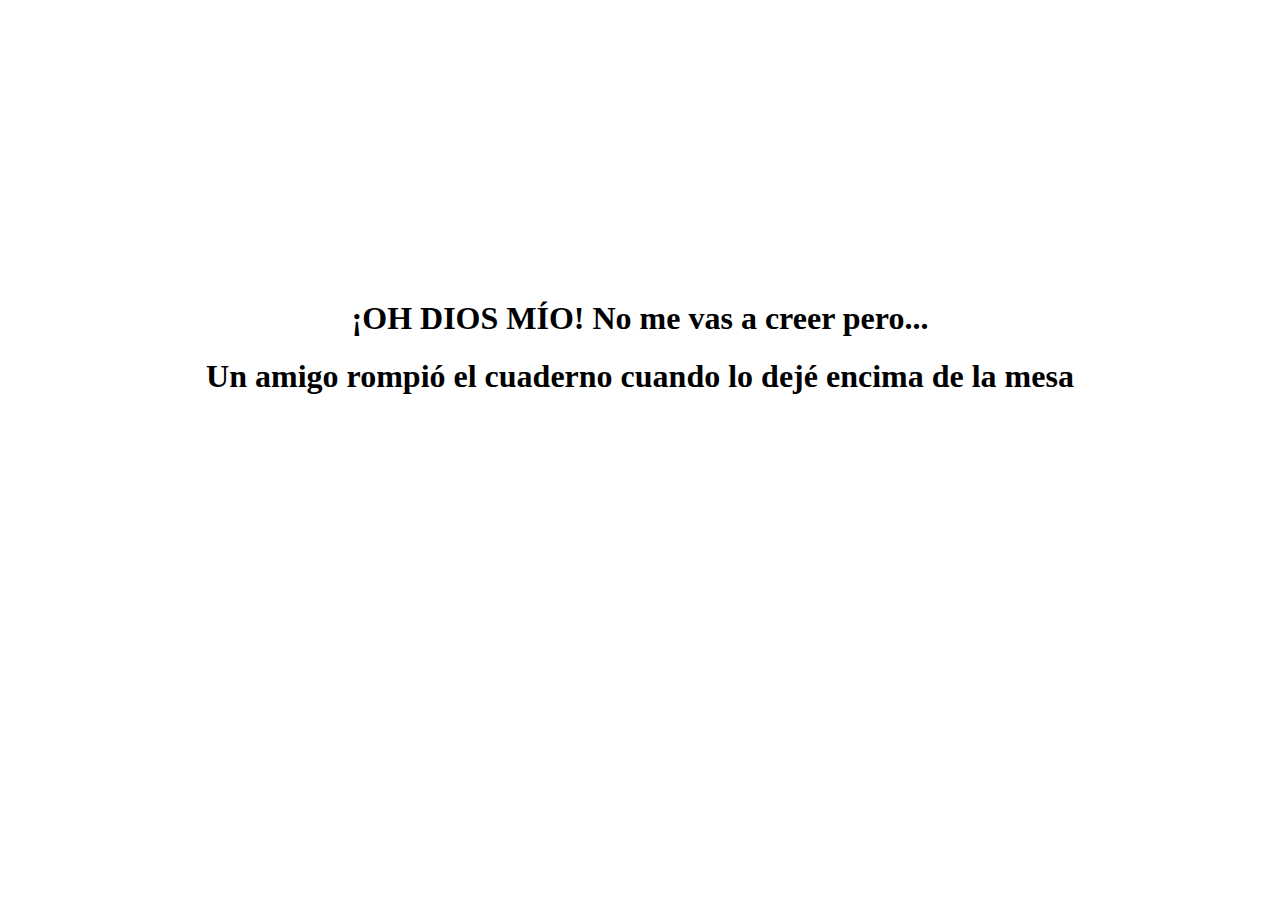
<file: src/index.html>
<!DOCTYPE html>
<html>
  <head>
    <meta charset="UTF-8" />
    <meta name="viewport" content="width=device-width, initial-scale=1.0" />
    <title>Generador de excusas.js</title>

    <link rel="stylesheet" href="/src/style.css" />
  </head>
  <body>
    <div class="wrap">
      <h1>¡OH DIOS MÍO! No me vas a creer pero...</h1>
      <h1 id="excuse"></h1>
    </div>
    <script src="app.js"></script>
  </body>
</html>
</file>
<file: src/style.css>
.wrap{
    margin-top: 300px;
    text-align: center;
    top: 300px;
    left: 300px;
   
}

#excuse{
    text-align: center;
}
</file>
